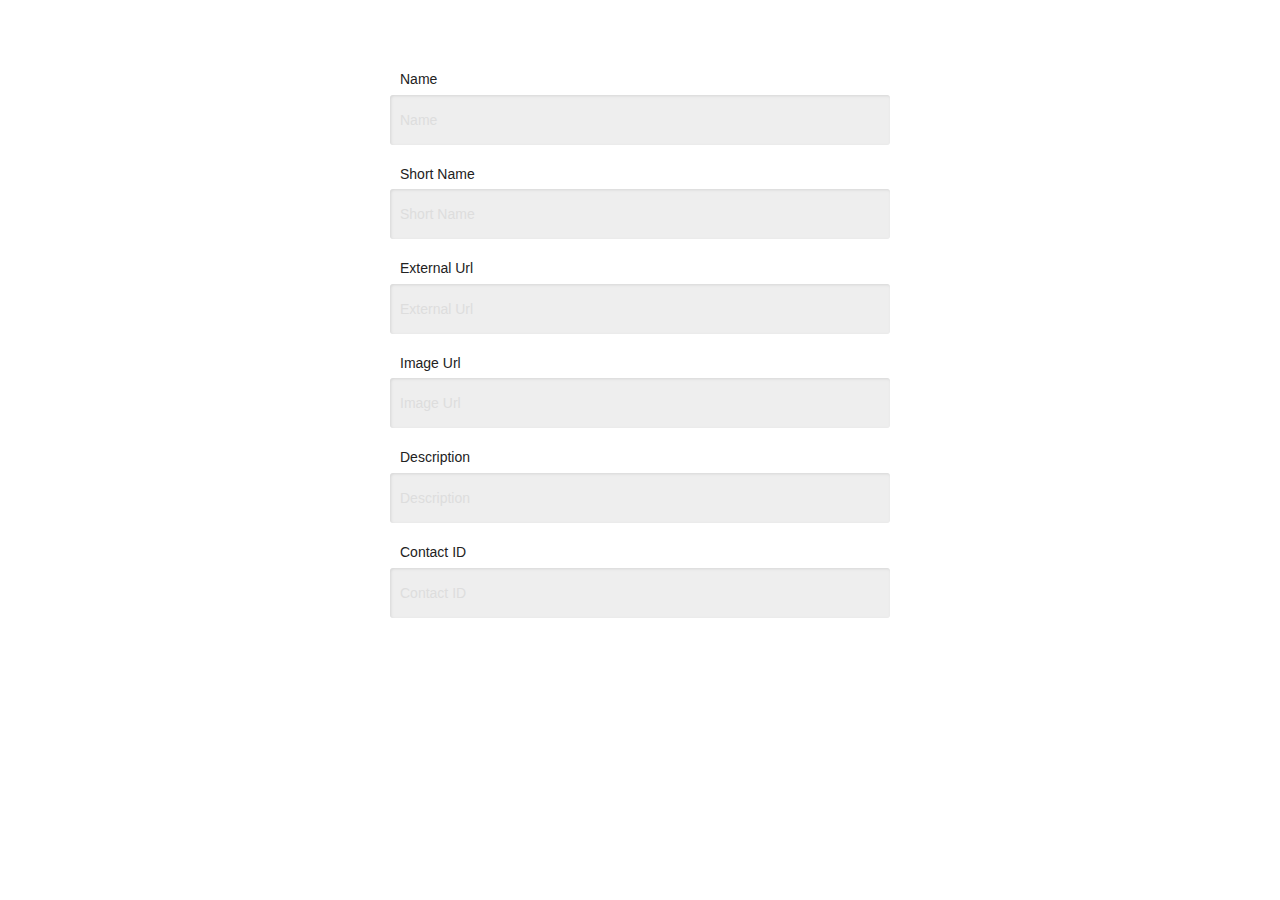
<file: WebContent/index.html>
﻿<!DOCTYPE html>

<html lang="en">
<head>
	<meta charset="utf-8" />
	<meta name="viewport" content="width=device-width, initial-scale=1.0" />
	<meta name="author" content="Andrei Ponomari" />
	<link rel="shortcut icon" href="img/favicon.png">
	<link rel="apple-touch-icon" href="img/apple-touch-icon-precomposed.png">

	<title>Projec N</title>


	<!--[if IE]><script src="http://html5shiv.googlecode.com/svn/trunk/html5.js"></script><![endif]-->
	<link rel="stylesheet" href="assets/css/main.css" />
	<script type="text/javascript" src="assets/js/switch.js"></script>
</head>
<body>

	<form>
		<fieldset>
			<legend>New site</legend>
			<div>
				<label for="name">Name</label>
				<input type="text" name="name" id="name" value="" placeholder="Name" />
			</div>
			<div>
				<label for="shortName">Short Name</label>
				<input type="text" name="shortName" id="shortName" value="" placeholder="Short Name" />
			</div>
			<div>
				<label for="externalUrl">External Url</label>
				<input type="text" name="externalUrl" id="externalUrl" value="" placeholder="External Url" />
			</div>
			<div>
				<label for="imageUrl">Image Url</label>
				<input type="text" name="imageUrl" id="imageUrl" value="" placeholder="Image Url" />
			</div>
			<div>
				<label for="description">Description</label>
				<input type="text" name="description" id="description" value="" placeholder="Description" />
			</div>
			<div>
				<label for="contactId">Contact ID</label>
				<input type="text" name="contactId" id="contactId" value="" placeholder="Contact ID" />
			</div>
		</fieldset>
	</form>

</body>
</html>
</file>
<file: WebContent/assets/css/main.css>
@import url(https://fonts.googleapis.com/css?family=Roboto);
html {
  margin: 0;
  font-size: 100%;
  font: inherit; }

html, body {
  padding: 0;
  border: 0;
  vertical-align: baseline; }

body, div, span, applet, object, iframe {
  margin: 0;
  font-size: 100%; }

div, span, applet, object, iframe, h1, h2, h3, h4 {
  padding: 0;
  border: 0;
  font: inherit;
  vertical-align: baseline; }

h5, h6, p, blockquote, pre, a, abbr, acronym, address, big, cite, code, del, dfn, em, img, ins, kbd, q, s, samp, small, strike, strong, sub, sup, tt, var, b, u, i, center, dl, dt, dd, ol, ul, li, fieldset, form, label, legend, table, caption, tbody, tfoot, thead, tr, th, td, article, aside, canvas, details, embed, figure, figcaption, footer, header, hgroup, menu, nav, output, ruby, section, summary, time, mark, audio, video {
  margin: 0;
  padding: 0;
  border: 0;
  font-size: 100%;
  font: inherit;
  vertical-align: baseline; }

article, aside, details, figcaption, figure, footer, header, hgroup, menu, nav, section {
  display: block; }

body {
  line-height: 1.4;
  height: 100%; }

ol, ul {
  list-style: none; }

blockquote, q {
  quotes: none; }

blockquote:before, blockquote:after, q:before, q:after {
  content: '';
  content: none; }

table {
  border-collapse: collapse;
  border-spacing: 0; }

html {
  overflow-y: scroll;
  -webkit-text-size-adjust: 100%;
  -ms-text-size-adjust: 100%;
  font-family: sans-serif; }

html, button, input, select, textarea {
  color: #222; }

button {
  cursor: pointer; }

input, button {
  font-size: inherit; }

::-webkit-input-placeholder {
  color: inherit; }

:-moz-placeholder, ::-moz-placeholder {
  color: inherit; }

:-ms-input-placeholder {
  color: inherit; }

html {
  -webkit-box-sizing: border-box;
  -moz-box-sizing: border-box;
  box-sizing: border-box; }

*, *:before, *:after {
  -webkit-box-sizing: inherit;
  -moz-box-sizing: inherit;
  box-sizing: inherit; }

body {
  background: #fff;
  font-family: Helvetica, Arial, sans-serif;
  font-size: 14px; }

h1, h2, h3, h4, h5, h6 {
  line-height: 1.1; }

form legend {
  display: none; }

::-webkit-input-placeholder {
  color: #ddd;
  line-height: inherit;
  font-size: inherit; }

:-moz-placeholder {
  color: #ddd;
  line-height: inherit;
  font-size: inherit; }

::-moz-placeholder {
  color: #ddd;
  line-height: inherit;
  font-size: inherit; }

:-ms-input-placeholder {
  color: #ddd;
  line-height: inherit;
  font-size: inherit; }

:focus::-webkit-input-placeholder {
  color: #eee; }

:focus:-moz-placeholder {
  color: #eee; }

:focus::-moz-placeholder {
  color: #eee; }

:focus:-ms-input-placeholder {
  color: #eee; }

form {
  width: 80%;
  max-width: 600px;
  margin: 0 auto;
  padding: 50px; }

label {
  display: block;
  padding: 20px 10px 5px; }

input {
  display: block;
  width: 100%;
  padding: 0 10px;
  line-height: 50px;
  background: #eee;
  box-shadow: inset 1px 1px 3px rgba(0, 0, 0, 0.1);
  border: none;
  border-radius: 3px; }
  input:focus {
    outline: none; }

/*# sourceMappingURL=main.css.map */
</file>
